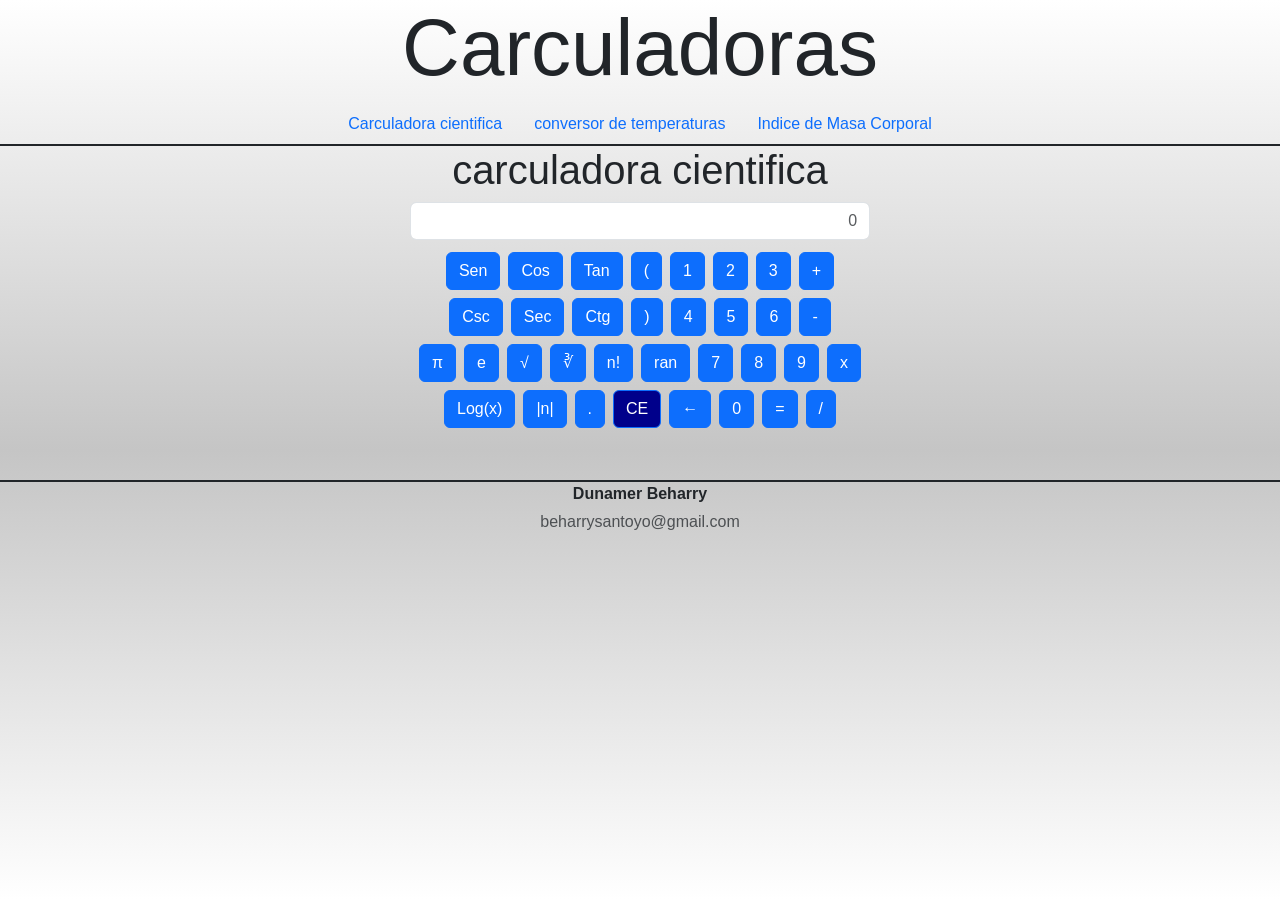
<file: CarculadoraJs/index.html>
<!doctype html>
<html lang="en">
	<head>
		<meta charset="UTF-8" />
		<meta name="viewport" content="width=device-width, initial-scale=1.0" />
		<title>Document</title>
		<link rel="stylesheet" href="../Boostrap/bootstrap.min.css" />
		<link rel="stylesheet" href="./assetes/Css/style.css" />
	</head>
	<body>
		<header class="border-bottom border-2 border-dark">
			<div class="container">
				<div class="row">
					<div class="col-12">
						<h1 class="text-center display-1 primary">Carculadoras</h1>
					</div>
					<div class="col-12">
						<nav class="nav justify-content-center">
							<a class="nav-link" href="./index.html">Carculadora cientifica</a>
							<a class="nav-link" href="./temperatura.html"
								>conversor de temperaturas</a
							>
							<a class="nav-link" href="./imc.html"> Indice de Masa Corporal</a>
						</nav>
					</div>
				</div>
			</div>
		</header>
		<main>
			<div class="container">
				<div class="h1 text-center">carculadora cientifica</div>
				<div
					class="row operaciones justify-content-center align-items-center g-2"
				>
					<div class="col-5">
						<input
							type="text"
							class="form-control text-end"
							readonly
							id="entrada"
							placeholder="0"
						/>
					</div>
					<!--BTN operaciones avanzadas-->
					<div class="col-12 contenedorOp">
						<div
							class="contenedorOp row justify-content-center align-items-center g-2"
						>
							<div class="col">
								<div class="operaciones d-flex">
									<button
										type="button"
										onclick="numero('sen(')"
										class="m-1 btn btn-primary"
									>
										Sen
									</button>
									<button
										type="button"
										onclick="numero('cos(')"
										class="m-1 btn btn-primary"
									>
										Cos
									</button>
									<button
										type="button"
										onclick="numero('tan(')"
										class="m-1 btn btn-primary"
									>
										Tan
									</button>
									<button
										type="button"
										onclick="numero('(')"
										class="m-1 btn btn-primary"
									>
										(
									</button>
									<!---->
									<button
										type="button"
										onclick="numero(1)"
										class="btn btn-primary m-1"
									>
										1
									</button>
									<button
										type="button"
										onclick="numero(2)"
										class="btn btn-primary m-1"
									>
										2
									</button>
									<button
										type="button"
										onclick="numero(3)"
										class="btn btn-primary m-1"
									>
										3
									</button>
									<button
										type="button"
										onclick="numero('+')"
										class="btn btn-primary m-1"
									>
										+
									</button>
								</div>
								<div class="operaciones d-flex">
									<button
										type="button"
										id="potencia"
										onclick="csc()"
										class="m-1 btn potencia btn-primary"
									>
										Csc
									</button>
									<button
										type="button"
										onclick="sec()"
										class="m-1 btn btn-primary"
									>
										Sec
									</button>
									<button
										type="button"
										onclick="ctg()"
										class="m-1 btn btn-primary"
									>
										Ctg
									</button>
									<button
										type="button"
										onclick="numero(')')"
										class="m-1 btn btn-primary"
									>
										)
									</button>
									<!---->
									<button
										type="button"
										onclick="numero(4)"
										class="btn btn-primary m-1"
									>
										4
									</button>
									<button
										type="button"
										onclick="numero(5)"
										class="btn btn-primary m-1"
									>
										5
									</button>
									<button
										type="button"
										onclick="numero(6)"
										class="btn btn-primary m-1"
									>
										6
									</button>
									<button
										type="button"
										onclick="numero('-')"
										class="btn btn-primary m-1"
									>
										-
									</button>
								</div>
								<div class="operaciones d-flex">
									<button
										type="button"
										onclick="pi()"
										class="m-1 btn btn-primary"
									>
										π
									</button>
									<button
										type="button"
										onclick="euler()"
										class="m-1 btn btn-primary"
									>
										e
									</button>
									<button
										type="button"
										onclick="raizCuadrada()"
										class="m-1 btn btn-primary"
									>
										√
									</button>
									<button
										type="button"
										onclick="raizCubica()"
										class="m-1 btn btn-primary"
									>
										∛
									</button>
									<button
										type="button"
										onclick="factorial()"
										class="m-1 btn btn-primary"
									>
										n!
									</button>
									<button
										type="button"
										onclick="random()"
										class="m-1 btn btn-primary"
									>
										ran
									</button>
									<!---->
									<button
										type="button"
										onclick="numero(7)"
										class="btn btn-primary m-1"
									>
										7
									</button>
									<button
										type="button"
										onclick="numero(8)"
										class="btn btn-primary m-1"
									>
										8
									</button>
									<button
										type="button"
										onclick="numero(9)"
										class="btn btn-primary m-1"
									>
										9
									</button>
									<button
										type="button"
										onclick="numero('x')"
										class="btn btn-primary m-1"
									>
										x
									</button>
								</div>
								<div class="d-flex operaciones">
									<button
										type="button"
										onclick="log10()"
										class="m-1 btn btn-primary"
									>
										Log(x)
									</button>
									<button
										type="button"
										onclick="absoluto()"
										class="m-1 btn btn-primary"
									>
										|n|
									</button>
									<button
										type="button"
										onclick="raizCuadrada()"
										class="m-1 btn btn-primary"
									>
										.
									</button>
									<button
										type="button"
										onclick="CE()"
										class="m-1 btn btn-primary ce"
									>
										CE
									</button>
									<!---->
									<button
										type="button"
										onclick="limpiar()"
										class="btn btn-primary m-1"
									>
										←
									</button>
									<button
										type="button"
										onclick="numero(0)"
										class="btn btn-primary m-1"
									>
										0
									</button>
									<button
										type="button"
										onclick="carcular()"
										class="btn btn-primary m-1"
									>
										=
									</button>
									<button
										type="button"
										onclick="numero('/')"
										class="btn btn-primary m-1"
									>
										/
									</button>
								</div>
							</div>
						</div>
					</div>
				</div>
			</div>
		</main>
		<footer class="mt-5 border-top border-2 border-dark">
			<div class="container">
				<div class="row">
					<div class="col-12 text-center">
						<p class="mb-1">
							<b>Dunamer Beharry</b>
						</p>
						<p class="mb-0">
							<a
								href="mailto:beharrysantoyo@gmail.com"
								class="text-decoration-none text-muted"
							>
								beharrysantoyo@gmail.com
							</a>
						</p>
					</div>
				</div>
			</div>
		</footer>
		<script src="./assetes/Js/funciones.js"></script>
		<script src="../Boostrap/bootstrap.bundle.min.js"></script>
	</body>
</html>
</file>
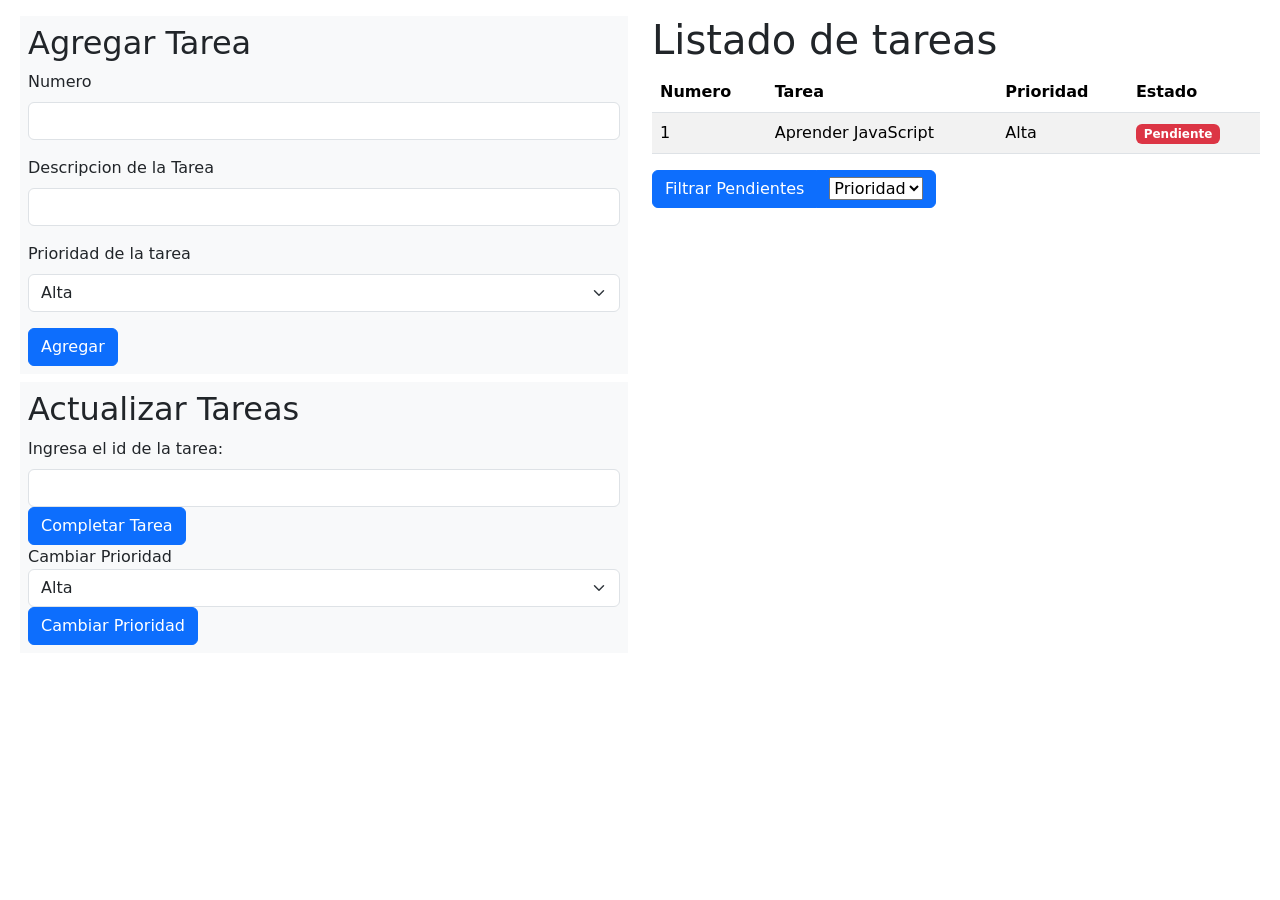
<file: ListaTareas/index.html>
<!doctype html>
<html lang="en">
  <head>
    <meta charset="utf-8" />
    <meta name="viewport" content="width=device-width, initial-scale=1" />
    <title>Lista de Tareas</title>
    <link href="../Boostrap/bootstrap.min.css" rel="stylesheet" />
  </head>
  <body>
    <div class="container-fluid">
      <div class="row mt-2 p-2">
        <div class="col">
          <div class="container mb-2 bg bg-light p-2">
            <h2>Agregar Tarea</h2>
            <div class="mb-3">
              <label for="numero_tarea" class="form-label">Numero</label>
              <input type="number" class="form-control" id="numero_tarea" />
            </div>
            <div class="mb-3">
              <label for="titulo_tarea" class="form-label"
                >Descripcion de la Tarea</label
              >
              <input type="text" class="form-control" id="titulo_tarea" />
            </div>
            <div class="mb-3">
              <label for="prioridad_tarea" class="form-label"
                >Prioridad de la tarea</label
              >
              <select class="form-select" id="prioridad_tarea">
                <option selected value="Alta">Alta</option>
                <option value="Media">Media</option>
                <option value="Baja">Baja</option>
              </select>
            </div>
            <button
              type="submit"
              class="btn btn-primary"
              onclick="agregarTarea()"
            >
              Agregar
            </button>
          </div>
          <div class="container mb-2 bg bg-light p-2">
            <h2>Actualizar Tareas</h2>
            <label for="codigo_tarea" class="form-label"
              >Ingresa el id de la tarea:</label
            >
            <input type="number" class="form-control" id="codigo_tarea" />
            <button class="btn btn-primary" onclick="completarTarea()">
              Completar Tarea
            </button>
            <br />
            Cambiar Prioridad
            <select class="form-select" id="nueva_prioridad">
              <option value="Alta">Alta</option>
              <option value="Media">Media</option>
              <option value="Baja">Baja</option>
            </select>
            <button class="btn btn-primary" onclick="cambiarPrioridad()">
              Cambiar Prioridad
            </button>
          </div>
        </div>
        <div class="col">
          <h1>Listado de tareas</h1>
          <table class="table table-striped">
            <thead>
              <tr>
                <th scope="col">Numero</th>
                <th scope="col">Tarea</th>
                <th scope="col">Prioridad</th>

                <th scope="col">Estado</th>
              </tr>
            </thead>
            <tbody id="tabla_tareas"></tbody>
          </table>
          <div class="btn-group" role="group" aria-label="Basic example">
            <button
              type="button"
              class="btn btn-primary"
              onclick="filtrarPendientes()"
            >
              Filtrar Pendientes
            </button>
            <button onchange="filtrarPriridad()" class="btn btn-primary">
              <select class=" btn-primary" id="opcionPrioridad">
                <option selected>Prioridad</option>
                <option value="Alta">Alta</option>
                <option value="Media">Media</option>
                <option value="Baja">Baja</option>
              </select>
            </button>
          </div>
        </div>
      </div>
    </div>
    <script src="../Boostrap/bootstrap.bundle.min.js"></script>
    <script src="./js/app.js"></script>
  </body>
</html>
</file>
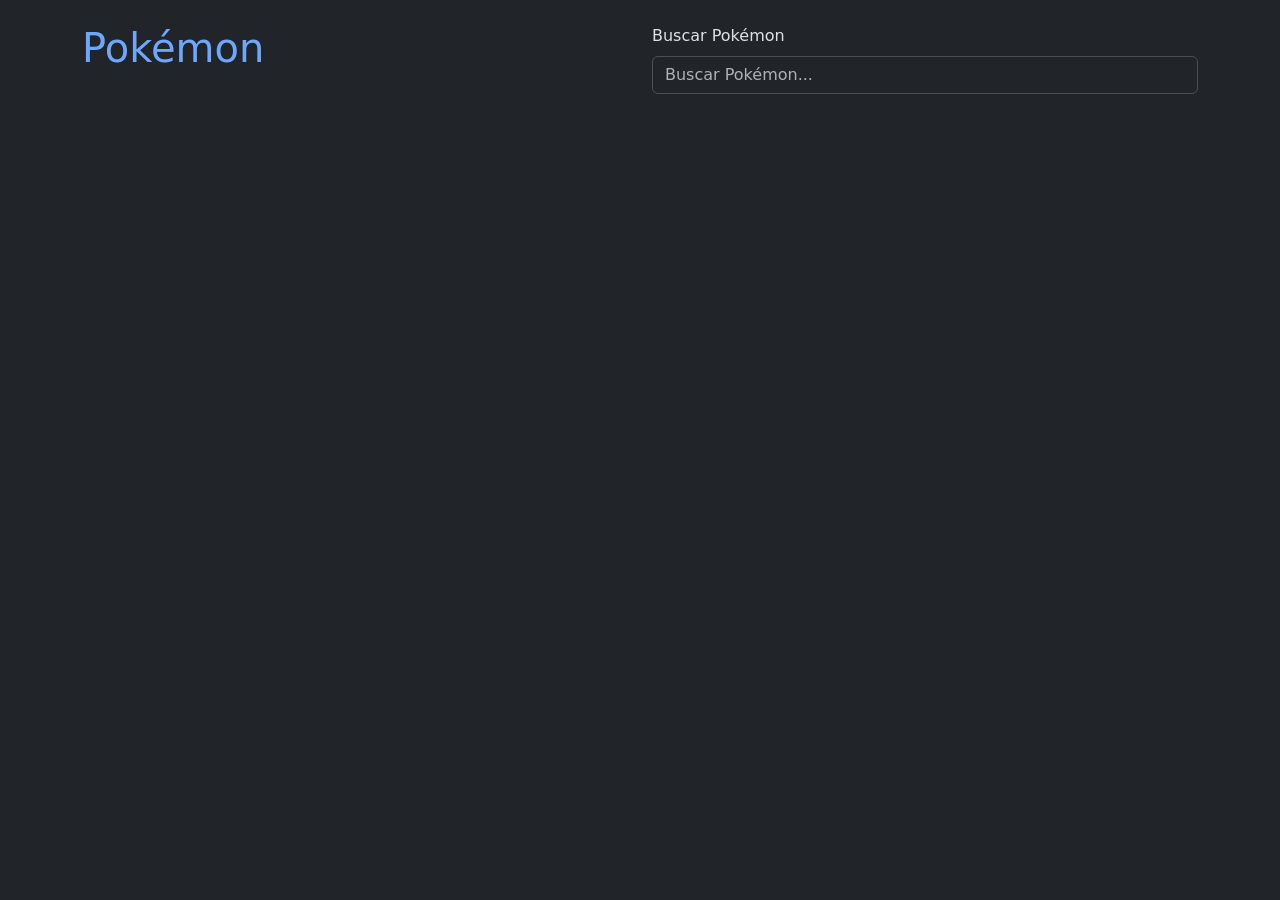
<file: RetoPokeApi/index.html>
<!doctype html>
<html lang="en" data-bs-theme="dark">
  <head>
    <title>pokemon</title>
    <meta charset="utf-8" />
    <meta name="viewport" content="width=device-width, initial-scale=1" />
    
    <link href="../Boostrap/bootstrap.min.css" rel="stylesheet" />
  </head>

  <body>
    <header>
      <div class="container py-4">
        <div class="row">
          <div class="col-6">
            <h1 class="mb-3" ><a  class="text-decoration-none " href="./index.html">Pokémon</a></h1>
          </div>
          <div class="col-6">
            <div class="mb-3">
              <label for="busquedac" placeholder="Pikachu" class="form-label"
                >Buscar Pokémon</label
              >
              <input
                id="buscar"
                type="search"
                class="form-control"
                placeholder="Buscar Pokémon..."
              />
            </div>
          </div>
        </div>
      </div>
    </header>
    <main>
      <div class="container">
        <div id="pokemonContainer" class="row">

        </div>
      </div>
    </main>
    <footer>
      
    </footer>
    <script src="../Boostrap/bootstrap.bundle.min.js"></script>
    <script src="./assets/app.js"></script>
  </body>
</html>
</file>
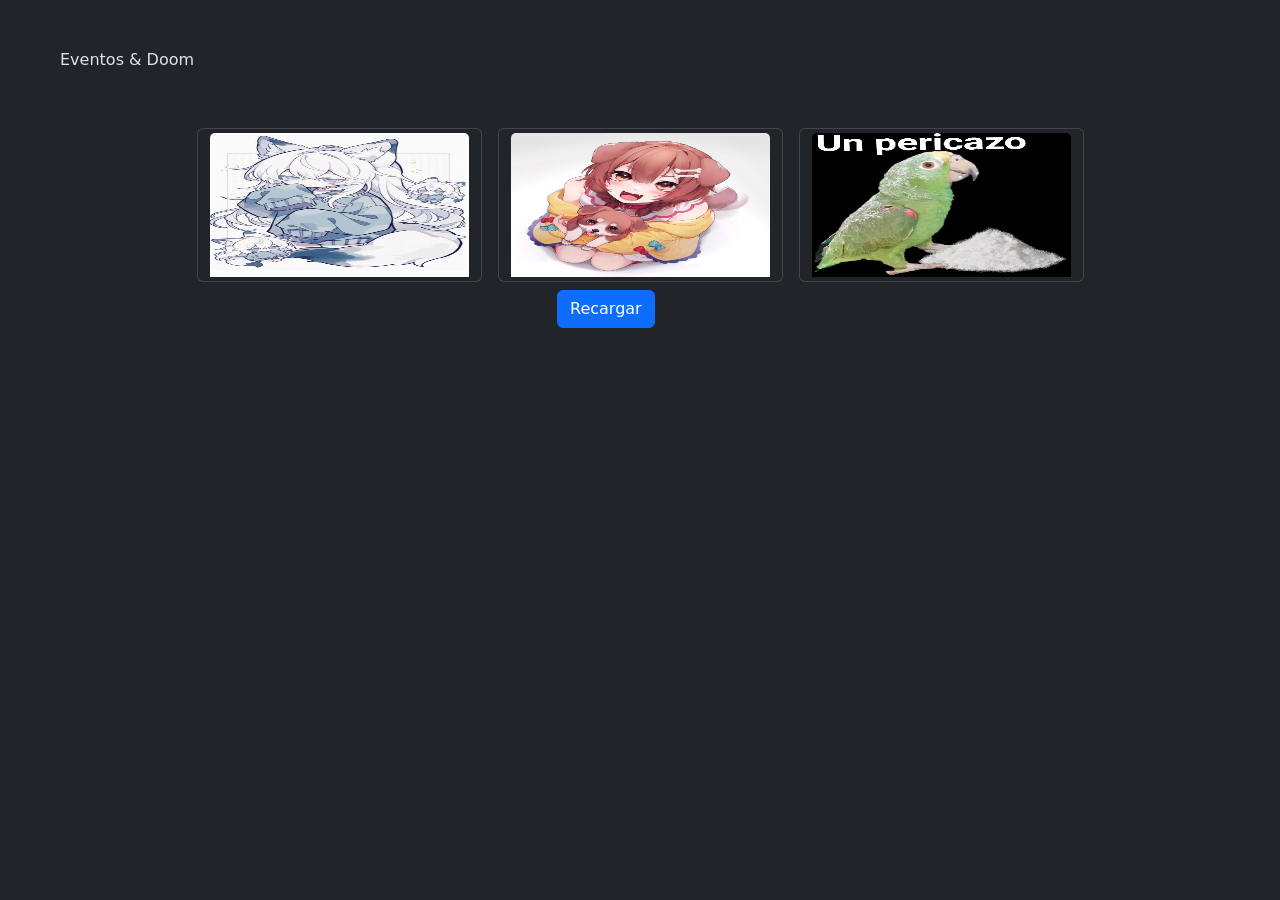
<file: Laboratorio Doom/eje_1/index.html>
<!doctype html>
<html lang="es" data-bs-theme="dark">
  <head>
    <title>pokemon</title>
    <meta charset="utf-8" />
    <meta name="viewport" content="width=device-width, initial-scale=1" />
    <link rel="stylesheet" href="./css/style.css" />
    <link rel="stylesheet" href="../../Boostrap/bootstrap.min.css" />
  </head>

  <body>
    <header class="justify-content-center container card-body m-5 border-2 row">
      <div class="col-12 text-start">Eventos & Doom</div>
    </header>
    <main class="container">
      <div class="row justify-content-center" id="contenedor_img"></div>
      <div class="row justify-content-center">
        <div class="col-2 justify-content-center align-items-center">
          <button class="btn-primary btn" id="recargar">Recargar</button>
        </div>
      </div>
    </main>
    
    <script src="../../Boostrap/bootstrap.bundle.min.js"></script>
    <script src="./js/app.js"></script>
  </body>
</html>
</file>
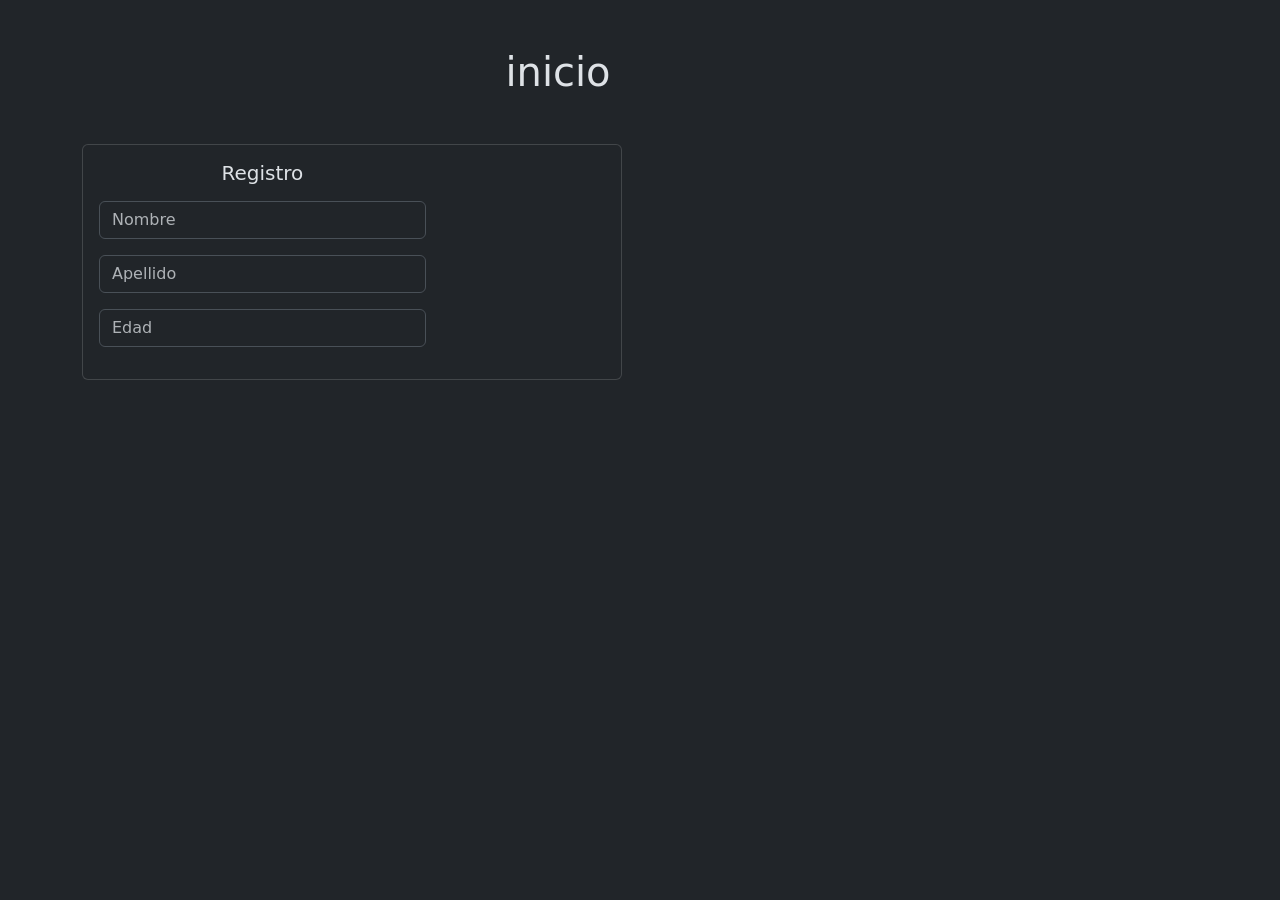
<file: Laboratorio Doom/eje_2/index.html>
<!doctype html>
<html lang="es" data-bs-theme="dark">
  <head>
    <title>pokemon</title>
    <meta charset="utf-8" />
    <meta name="viewport" content="width=device-width, initial-scale=1" />
    <link rel="stylesheet" href="./css/style.css" />
    <link rel="stylesheet" href="../../Boostrap/bootstrap.min.css" />
  </head>

  <body>
    <header class="container row justify-content-center align-items-center">
      <div class="col-8 justify-content-center">
        <h1 class="card-title m-5 border-2 justify-content-center text-center">
          inicio
        </h1>
      </div>
    </header>
    <main class="container row-cols-auto justify-content-center">
      <div class="col-8 justify-content-center">
        <div class="card mb-3" style="max-width: 540px">
          <div class="row g-0">
            <div class="col-md-8">
              <div class="card-body">
                <h5 class="card-title text-center mb-3">Registro</h5>
                <input
                  type="text"
                  class="form-control"
                  name="formId1"
                  id="txtNombre"
                  placeholder="Nombre"
                />
                <input
                  type="text"
                  class="mt-3 form-control"
                  name="formId2"
                  id="txtApellido"
                  placeholder="Apellido"
                />
                <input
                  type="number"
                  class="mt-3 form-control"
                  name="formId3"
                  id="txtEdad"
                  placeholder="Edad"
                />
                <div class="mt-3" id="AddTxtSaldo"></div>
              </div>
            </div>
          </div>
        </div>
      </div>
      <!--<input
            type="text"
            class="form-control"
            name="formId1"
            id="formId1"
            placeholder=""
          /> -->
    </main>
    <script src="../../Boostrap/bootstrap.bundle.min.js"></script>
    <script src="./js/app.js"></script>
  </body>
</html>
</file>
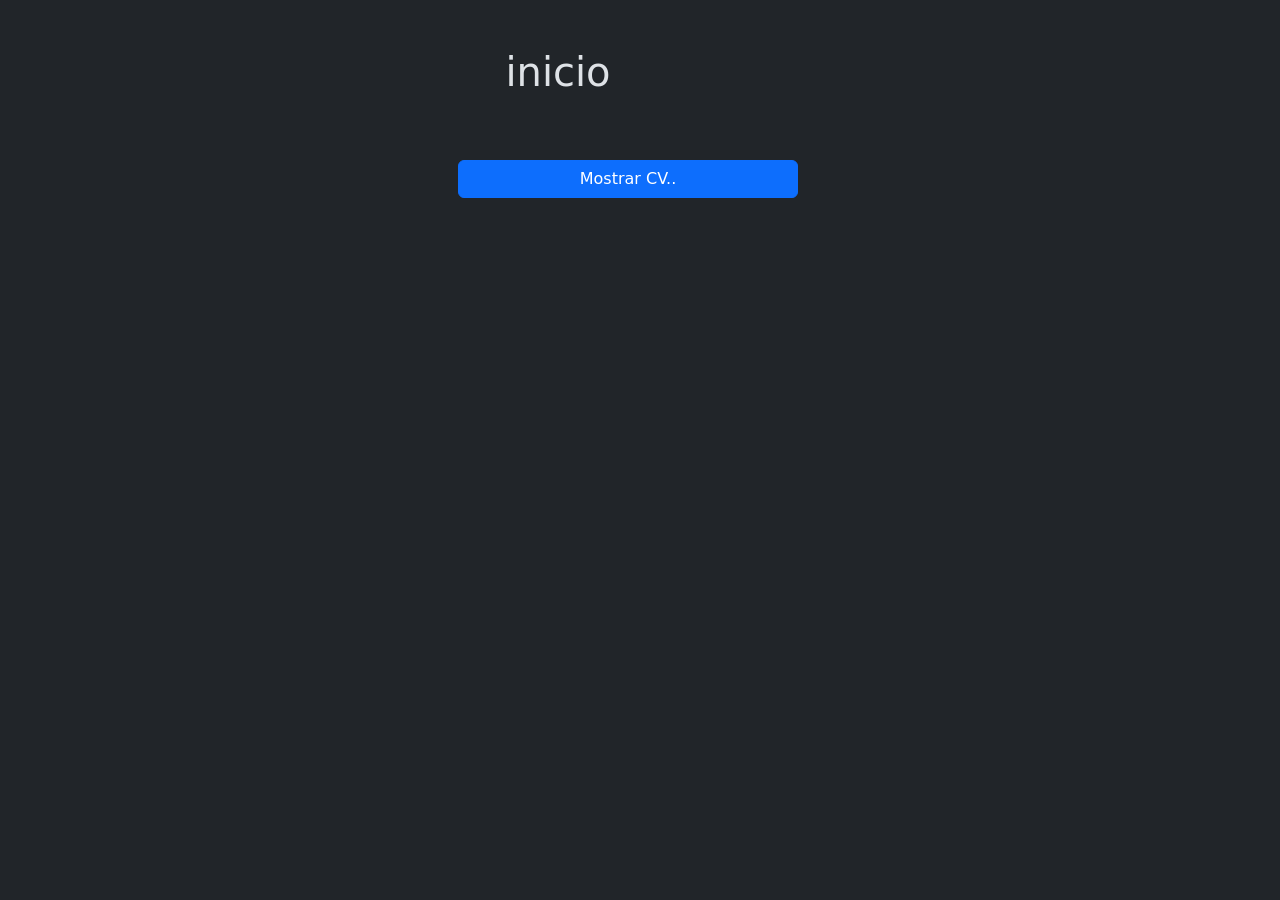
<file: Laboratorio Doom/eje_3/index.html>
<!doctype html>
<html lang="es" data-bs-theme="dark">
  <head>
    <title>pokemon</title>
    <meta charset="utf-8" />
    <meta name="viewport" content="width=device-width, initial-scale=1" />
    <link rel="stylesheet" href="./css/style.css" />
    <link rel="stylesheet" href="../../Boostrap/bootstrap.min.css" />
  </head>

  <body>
    <header class="container row justify-content-center align-items-center">
      <div class="col-12 justify-content-center">
        <h1 class="card-title m-5 border-2 justify-content-center text-center">
          inicio
        </h1>
      </div>
    </header>
    <main>
      <div class="col-12 container row justify-content-center">
        <div class="d-grid col-4 m-3 gap-2">
          <button id="btnMostra" class="btn btn-primary">Mostrar CV..</button>
        </div>
        <div id="contenedorCv" class="col-12 justify-content-center">
        </div>
      </div>
    </main>
    <script src="../../Boostrap/bootstrap.bundle.min.js"></script>
    <script src="./js/app.js"></script>
  </body>
</html>
</file>
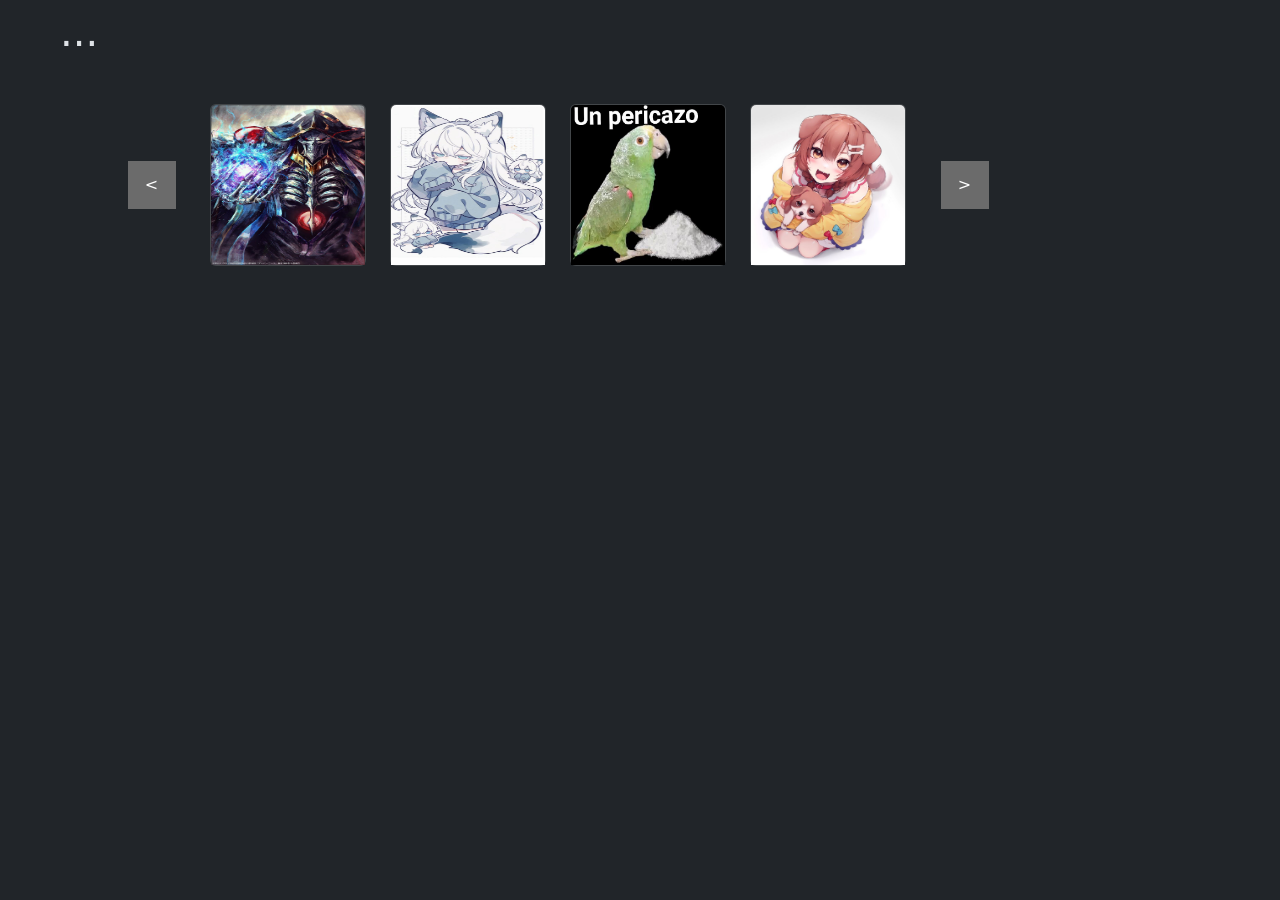
<file: Laboratorio Doom/eje_4/index.html>
<!doctype html>
<html lang="es" data-bs-theme="dark">
  <head>
    <title>pokemon</title>
    <meta charset="utf-8" />
    <meta name="viewport" content="width=device-width, initial-scale=1" />
    <link rel="stylesheet" href="./css/style.css" />
    <link rel="stylesheet" href="../../Boostrap/bootstrap.min.css" />
  </head>

  <body>
    <header class="container row justify-content-center align-items-start">
      <div class="col-12 justify-content-center">
        <h1
          class="card-title m-5 mt-2 border-2 justify-content-center text-start"
        >
          ...
        </h1>
      </div>
    </header>
    <main class="container row justify-content-center">
      <div class="col-1 align-items-center button-primary">
        <button id="atras"><</button>
      </div>
      <div id="imgContainer" class="col-8 container row"></div>

      <div class="col-1 align-items-center button-primary">
        <button id="adelante">></button>
      </div>
    </main>
    <script src="../../Boostrap/bootstrap.bundle.min.js"></script>
    <script src="./js/app.js"></script>
  </body>
</html>
</file>
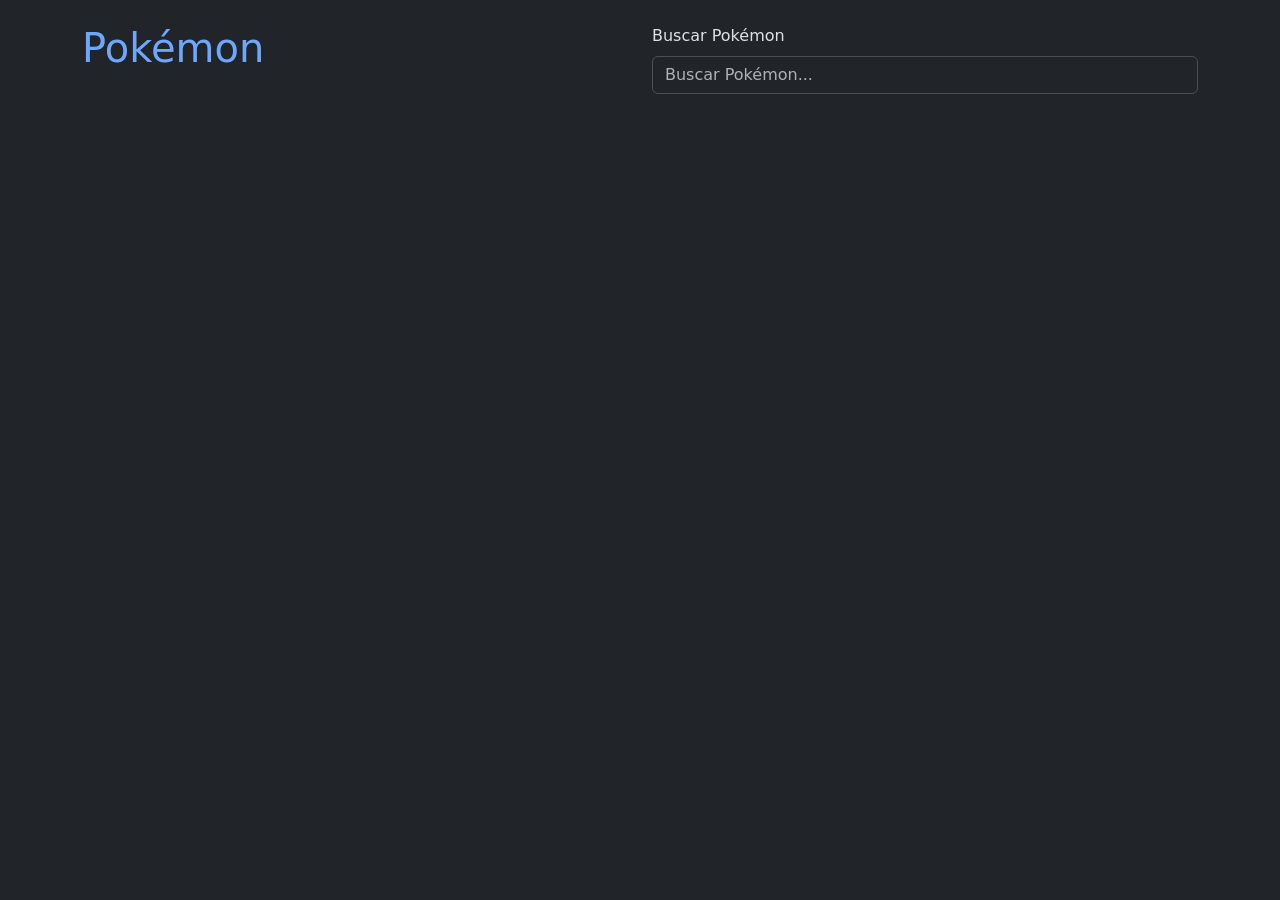
<file: RetoPokeApi-main/RetoPokeApi-main/index.html>
<!doctype html>
<html lang="en" data-bs-theme="dark">
  <head>
    <title>pokemon</title>
    <meta charset="utf-8" />
    <meta name="viewport" content="width=device-width, initial-scale=1" />
    
    <link href="../../Boostrap/bootstrap.min.css" rel="stylesheet" />
  </head>

  <body>
    <header>
      <div class="container py-4">
        <div class="row">
          <div class="col-6">
            <h1 class="mb-3" ><a  class="text-decoration-none " href="./index.html">Pokémon</a></h1>
          </div>
          <div class="col-6">
            <div class="mb-3">
              <label for="busquedac" placeholder="Pikachu" class="form-label"
                >Buscar Pokémon</label
              >
              <input
                id="buscar"
                type="search"
                class="form-control"
                placeholder="Buscar Pokémon..."
              />
            </div>
          </div>
        </div>
      </div>
    </header>
    <main>
      <div class="container">
        <div id="pokemonContainer" class="row">

        </div>
      </div>
    </main>
    <footer>
      
    </footer>
    <script src="../../Boostrap/bootstrap.bundle.min.js"></script>
    <script src="./assets/app.js"></script>
  </body>
</html>
</file>
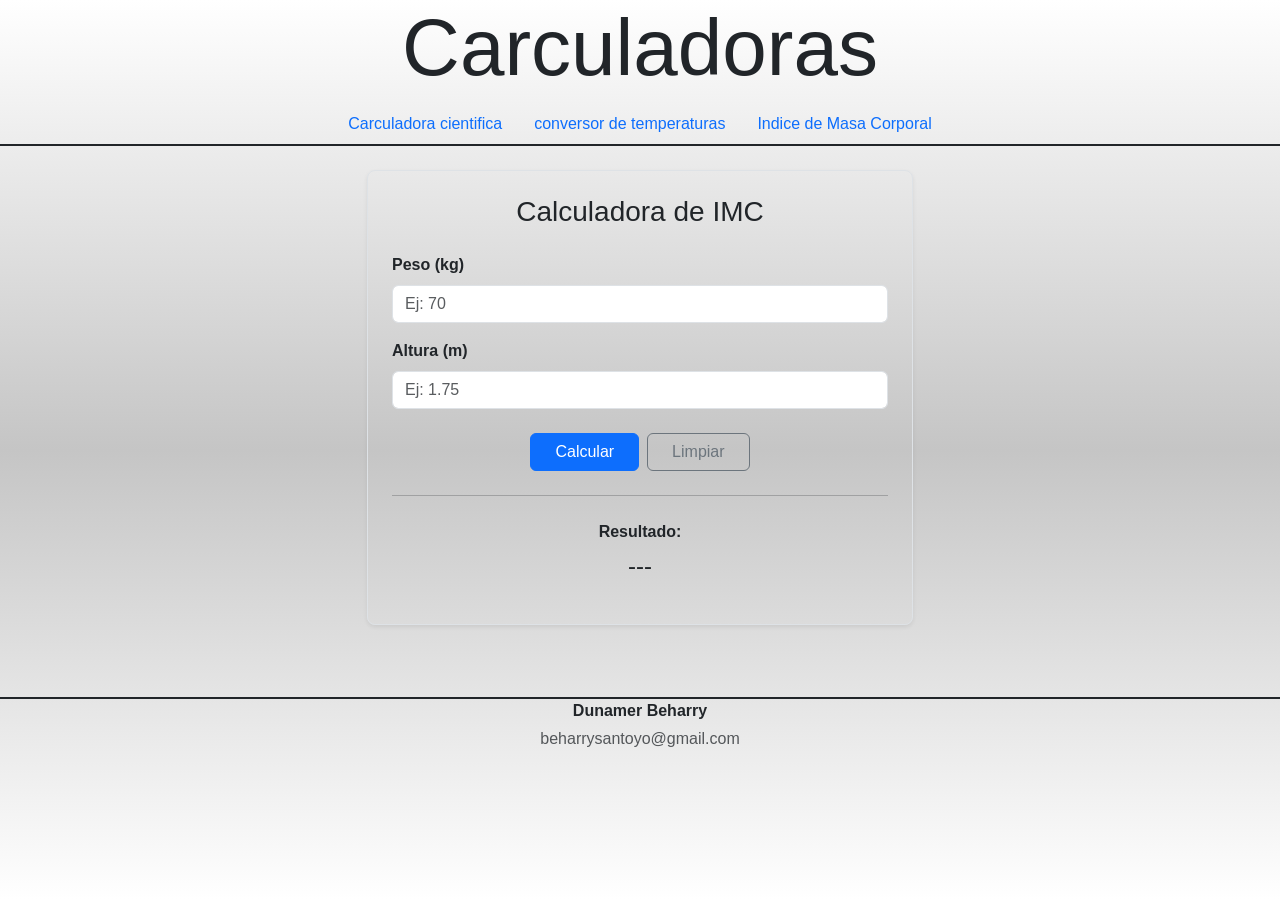
<file: CarculadoraJs/imc.html>
<!doctype html>
<html lang="en">
	<head>
		<meta charset="UTF-8" />
		<meta name="viewport" content="width=device-width, initial-scale=1.0" />
		<title>Document</title>
		<link rel="stylesheet" href="../Boostrap/bootstrap.min.css" />
		<link rel="stylesheet" href="./assetes/Css/style.css" />
	</head>
	<body>
		<header class="border-bottom border-2 border-dark">
			<div class="container">
				<div class="row">
					<div class="col-12">
						<h1 class="text-center display-1 primary">Carculadoras</h1>
					</div>
					<div class="col-12">
						<nav class="nav justify-content-center">
							<a class="nav-link" href="./index.html">Carculadora cientifica</a>
							<a class="nav-link" href="./temperatura.html"
								>conversor de temperaturas</a
							>
							<a class="nav-link" href="./imc.html"> Indice de Masa Corporal</a>
						</nav>
					</div>
				</div>
			</div>
		</header>
		<main class="py-4">
			<div class="container">
				<div class="row justify-content-center">
					<div class="col-12 col-md-6">
						<div class="p-4 border rounded-3 shadow-sm">
							<h2 class="h3 text-center mb-4">Calculadora de IMC</h2>

							<label class="form-label fw-semibold">Peso (kg)</label>
							<input
								type="text"
								id="peso"
								class="form-control mb-3"
								placeholder="Ej: 70"
							/>

							<label class="form-label fw-semibold">Altura (m)</label>
							<input
								type="text"
								id="altura"
								class="form-control mb-4"
								placeholder="Ej: 1.75"
							/>

							<div class="d-flex justify-content-center gap-2">
								<button class="btn btn-primary px-4" onclick="calcularIMC()">
									Calcular
								</button>

								<button
									class="btn btn-outline-secondary px-4"
									onclick="limpiarIMC()"
								>
									Limpiar
								</button>
							</div>

							<hr class="my-4" />

							<p class="text-center mb-1 fw-semibold">Resultado:</p>
							<p class="text-center fs-4" id="resultadoIMC">---</p>

							<p class="text-center text-muted" id="estadoIMC">
								
							</p>
						</div>
					</div>
				</div>
			</div>
		</main>
		<footer class="mt-5 border-top border-2 border-dark">
			<div class="container">
				<div class="row">
					<div class="col-12 text-center">
						<p class="mb-1">
							<b>Dunamer Beharry</b>
						</p>
						<p class="mb-0">
							<a
								href="mailto:beharrysantoyo@gmail.com"
								class="text-decoration-none text-muted"
							>
								beharrysantoyo@gmail.com
							</a>
						</p>
					</div>
				</div>
			</div>
		</footer>

		<script src="./assetes/Js/funciones.js"></script>
		<script src="../Boostrap/bootstrap.bundle.min.js"></script>
	</body>
</html>
</file>
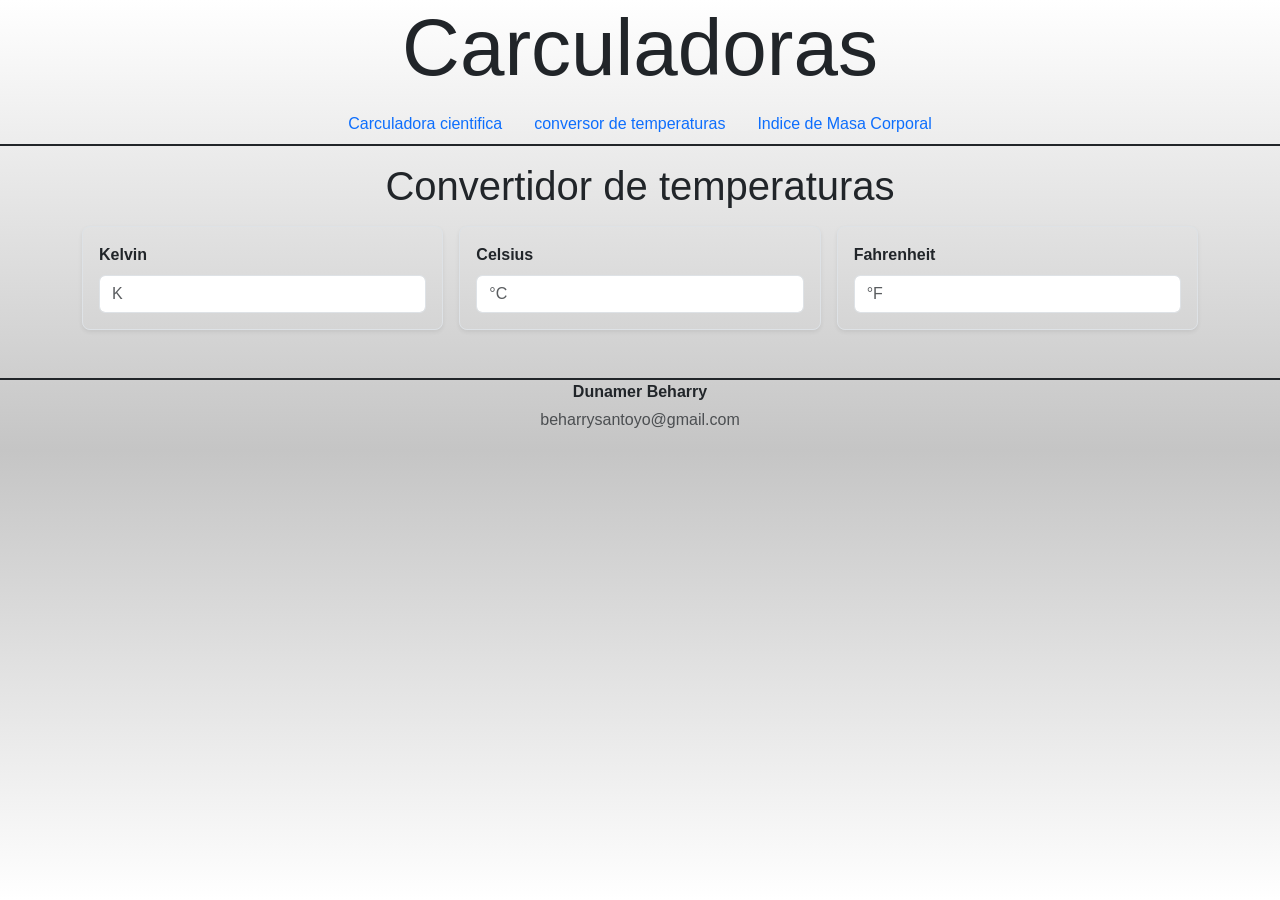
<file: CarculadoraJs/temperatura.html>
<!doctype html>
<html lang="en">
	<head>
		<meta charset="UTF-8" />
		<meta name="viewport" content="width=device-width, initial-scale=1.0" />
		<title>Document</title>
		<link rel="stylesheet" href="../Boostrap/bootstrap.min.css" />
		<link rel="stylesheet" href="./assetes/Css/style.css" />
	</head>
	<body>
		<header class="border-bottom border-2 border-dark">
			<div class="container">
				<div class="row">
					<div class="col-12">
						<h1 class="text-center display-1 primary">Carculadoras</h1>
					</div>
					<div class="col-12">
						<nav class="nav justify-content-center">
							<a class="nav-link" href="./index.html">Carculadora cientifica</a>
							<a class="nav-link" href="./temperatura.html"
								>conversor de temperaturas</a
							>
							<a class="nav-link" href="./imc.html"> Indice de Masa Corporal</a>
						</nav>
					</div>
				</div>
			</div>
		</header>
		<main>
			<div class="container">
				<h1 class="h1 text-center title m-3">Convertidor de temperaturas</h1>
				<div class="row g-3 justify-content-center">
					<div class="col-12 col-md-4">
						<div class="p-3 border rounded-3 shadow-sm">
							<label class="form-label fw-semibold">Kelvin</label>
							<input
								type="text"
								oninput="convertirTemperatura()"
								id="kelvin"
								class="form-control"
								placeholder="K"
							/>
						</div>
					</div>

					<div class="col-12 col-md-4">
						<div class="p-3 border rounded-3 shadow-sm">
							<label class="form-label fw-semibold">Celsius</label>
							<input
								type="text"
								oninput="convertirTemperatura()"
								id="celsius"
								class="form-control"
								placeholder="°C"
							/>
						</div>
					</div>

					<div class="col-12 col-md-4">
						<div class="p-3 border rounded-3 shadow-sm">
							<label class="form-label fw-semibold">Fahrenheit</label>
							<input
								type="text"
								oninput="convertirTemperatura()"
								id="fahrenheit"
								class="form-control"
								placeholder="°F"
							/>
						</div>
					</div>
				</div>
			</div>
		</main>
		<footer class="mt-5 border-top border-2 border-dark">
			<div class="container">
				<div class="row">
					<div class="col-12 text-center">
						<p class="mb-1">
							<b>Dunamer Beharry</b>
						</p>
						<p class="mb-0">
							<a
								href="mailto:beharrysantoyo@gmail.com"
								class="text-decoration-none text-muted"
							>
								beharrysantoyo@gmail.com
							</a>
						</p>
					</div>
				</div>
			</div>
		</footer>
		<script src="./assetes/Js/funciones.js"></script>
		<script src="../Boostrap/bootstrap.bundle.min.js"></script>
	</body>
</html>
</file>
<file: CarculadoraJs/assetes/Css/style.css>
body {
	margin: 0;
	font-family: Verdana, Geneva, Tahoma, sans-serif;
	background: linear-gradient(
		to bottom,
		rgba(255, 255, 255, 0.775),
		rgb(197, 197, 197),
		#ffffff
	);
	background-repeat: no-repeat;
	background-attachment: fixed;
}
.operaciones{
	justify-content: center;
	align-items: center;
}
.ce{
	background-color:darkblue;
}
</file>
<file: Laboratorio Doom/eje_1/css/style.css>
.size_img {
  height: 9rem;
  width: 10rem;
}
</file>
<file: Laboratorio Doom/eje_2/css/style.css>
.invalido {
  border-color: red !important;
  background-color: yellow !important;
  color: red !important;
  text-decoration: red !;
}
</file>
<file: Laboratorio Doom/eje_3/css/style.css>
.language {
  background-color: white;
  border: 1px solid black;
  text-decoration: black !important;
  color: rgb(2, 19, 59);
  padding: 2px 4px; /* Ajusta el espacio dentro del recuadro */
  font-family: monospace; /* Para que parezca un lenguaje de programación */
  border-radius: 4px; /* Para crear bordes redondeados */
}
main ,img {
  justify-content: center !important;
}
</file>
<file: Laboratorio Doom/eje_4/css/style.css>
img{
  height: 10rem;
  width: 7rem;
}

.button-primary {
  display: flex;
  justify-content: center;
  align-items: center;
}

button {
  min-width: 3rem;
  min-height: 3rem;
  border-radius: 0.5rem;
  border: none;
  cursor: pointer;
}
</file>
